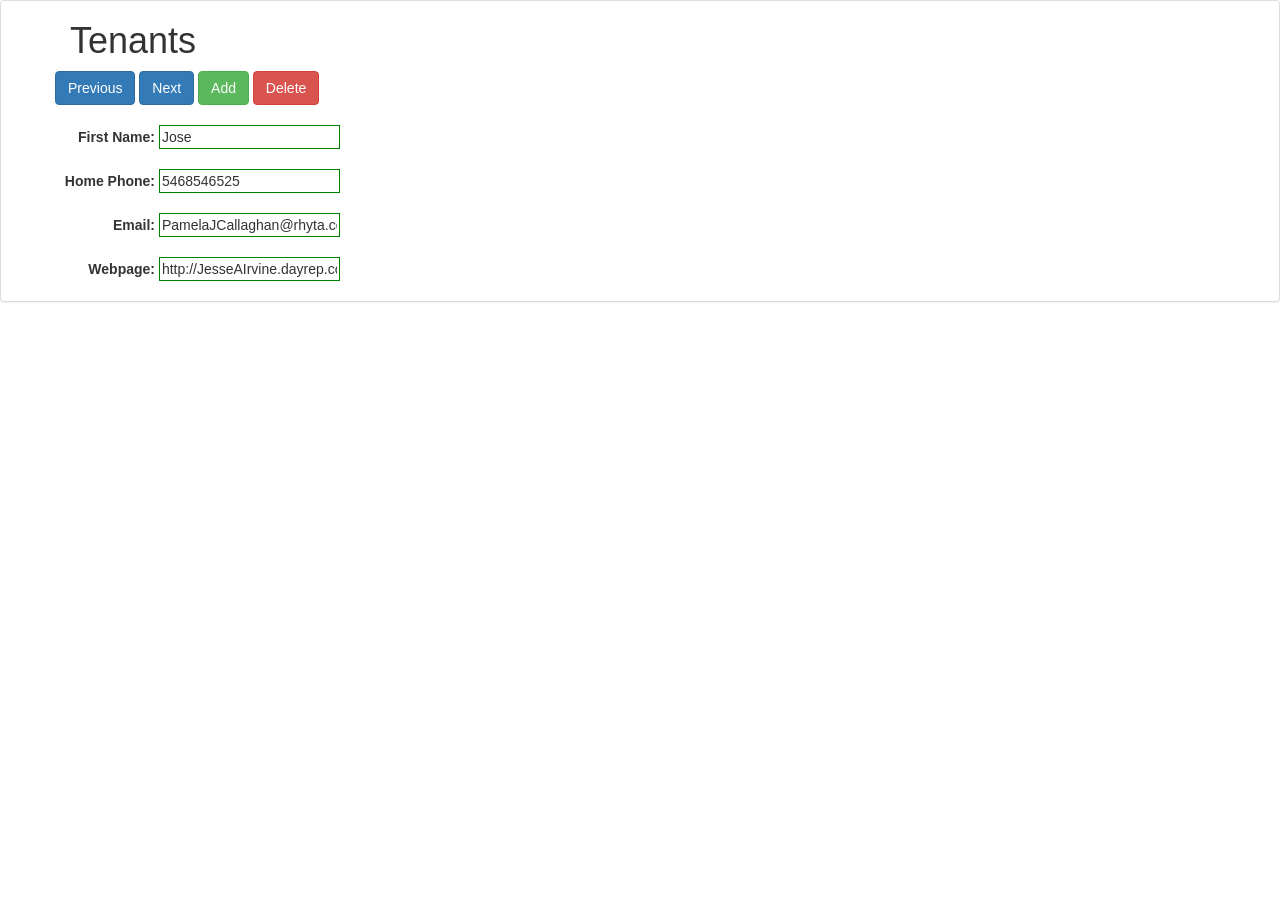
<file: index.html>
<!DOCTYPE html>
<html xmlns="http://www.w3.org/1999/xhtml">
<head>
    <title>Real Estate</title>
    <link href="Content/bootstrap.css" rel="stylesheet" />
    <link href="realEstateApp/site.css" rel="stylesheet" />
</head>
<body ng-app="realestateApp" class="ng-scope">
    <div class="panel panel-default">
      
        <div class="container" ng-controller="tenantsController" ngcloak>
            <h1>Tenants</h1>
            <div class="row">
                <div>
                    <button class="btn btn-primary" ng-click="previousTenant()">
                        Previous
                    </button>
                    <button class="btn btn-primary" ng-click="nextTenant()">
                        Next
                    </button>
                    <button class="btn btn-success" ng-click="addTenant()">
                        Add
                    </button>
                    <button class="btn btn-danger" ng-click="deleteTenant()">
                        Delete
                    </button>
                    <br style="clear:both">
                    <br>
                </div>
            </div>
            <form name="tenantForm" novalidate style="width: 500px">
                <div class="row">
                    <div ng-repeat="tenant in tenant">
                        <div class="form-group">
                            <label>First Name: </label>
                            <input type="text"
                                   placeholder="First Name"
                                   name="FirstName"
                                   ng-model="tenant.FirstName"
                                   ng-minlength=3
                                   ng-maxlength=20 required />
                            <div ng-messages="tenantForm.FirstName.$error" ng-messages-include="messages.html" class="errors">
                                <span class="messages" ng-message="minlength">Must be more than 3 characters</span> 
                                <span class="messages" ng-message="maxlength">Must be more than 20 characters</span> 
                            </div>
                        </div>
                        <div class="form-group">
                            <label>Home Phone: </label>
                            <input type="number"
                                   placeholder="Phone Number"
                                   name="HomePhone"
                                   ng-model="tenant.HomePhone"
                                   ng-minlength=7
                                   ng-maxlength=10 required />
                            <div ng-messages="tenantForm.HomePhone.$error" ng-messages-include="messages.html" class="errors">
                                <span class="messages" ng-message="minlength">Must be more than 7 digits</span>
                                <span class="messages" ng-message="maxlength">Must be less than 11 digits</span>  
                            </div>
                        </div>
                        <div class="form-group">
                            <label>Email: </label>
                            <input type="email"
                                   placeholder="Email"
                                   name="Email"
                                   ng-model="tenant.Email"
                                   required />
                            <div ng-messages="tenantForm.Email.$error" ng-messages-include="messages.html" class="errors"></div>

                        </div>
                        <div class="form-group">
                            <label>Webpage: </label>
                            <input type="url"
                                   placeholder="Webpage"
                                   name="Webpage"
                                   ng-model="tenant.Webpage"
                                   required />
                            <div ng-messages="tenantForm.Webpage.$error" ng-messages-include="messages.html" class="errors">
                            </div>
                        </div>
                    </div>
                </div>               
            </form>
        </div>
    </div>

    <script src="Scripts/jquery-1.9.1.js"></script>
    <script src="Scripts/angular.js"></script>
    <script src="realEstateApp/realestateApp.js"></script>
    <script src="realEstateApp/controllers/tenantsController.js"></script>
    <script src="realEstateApp/services/tenantService.js"></script>
    <script src="Scripts/angular-messages.js"></script>
</body>
</html>
</file>
<file: realEstateApp/site.css>
﻿.TextDisplay{
    /*background-color:#eaeaea;*/
    border-radius:10px;
    border-color:#333;
    margin:5px;
    padding:5px;
}
input.ng-invalid {
  border: 1px solid red;
}
input.ng-valid {
  border: 1px solid green;
}
label {
    display: inline-block;
    width:100px;
    text-align: right;
}
.messages {
  font-size: small;
  padding-top: 1px;
  padding-bottom: 1px;
  padding-left: 10px;
  color: red;
}
</file>
